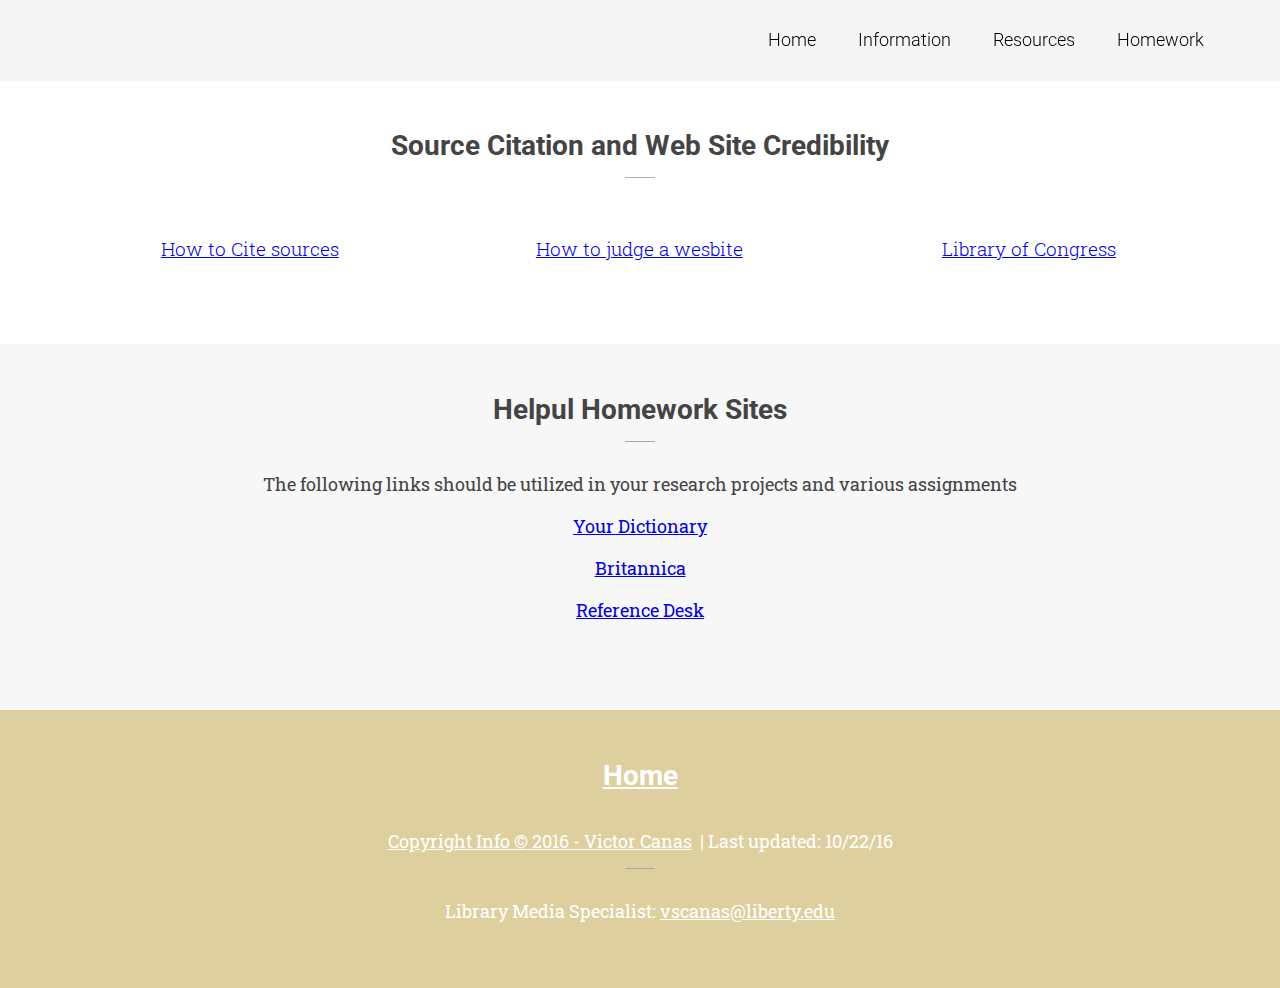
<file: homework.html>
<!DOCTYPE html>
<html >
  <head>
    <meta charset="UTF-8">
    <title>Website 4</title>
      
    <meta name="viewport" content="width=device-width, initial-scale=1">
<link href='http://fonts.googleapis.com/css?family=Open+Sans|Roboto|Roboto+Slab:300,400' rel='stylesheet' type='text/css'>
    
        <link rel="stylesheet" href="css/style.css">

    
  </head>

    <style> 
    a:visited {
    color: brown;
    </style>
    
  <body>
    <div class="hold">
  <div class="header">
    <div class="container">
      <div id="logo">
      </div>
      <ul class="nav">
        <li><a href="index.html">Home</a></li>
        <li><a href="information.html">Information</a></li>
        <li><a href="resources.html">Resources</a></li>
        <li><a href="homework.html">Homework</a></li>
      </ul>
    </div>
  </div>
</div>

<div class="section">
  <div class="container">
    <h1>Source Citation and Web Site Credibility</h1>
      <br>
    <div class="col three">
        <h1 class="feature side"><a href="http://www.plagiarism.org/citing-sources/cite-sources/">How to Cite sources</a></h1>
    </div>
    <div class="col three">
      <h1 class="feature side"><a href="http://www.mhhe.com/mayfieldpub/webtutor/judging.htm">How to judge a wesbite</a></h1>
    </div>
    <div class="col three">
      <h1 class="feature side"><a href="https://www.loc.gov/">Library of Congress</a></h1>
    </div>
    <div class="group margin"></div>
  </div>
</div>  
  <div class="section bg">
  <div class="container">
    <h1>Helpul Homework Sites</h1>
    <h2>The following links should be utilized in your research projects and various assignments</h2>
      <h3><li><a href="http://www.yourdictionary.com/">Your Dictionary</a></li></h3>
       <h3><li><a href="https://www.britannica.com/">Britannica</a></li></h3>
       <h3><li><a href="http://www.refdesk.com/">Reference Desk</a></li></h3>
    <div class="group margin"></div>
  </div>
</div> 

<div class="section bg">
<div class="section">
  <div class="footer">
    <div class="container white">
        <h1><a href="index.html">Home<h1>
        <h2 class="reset"><a href="https://www.linkedin.com/in/vscanas">Copyright Info © 2016 - Victor Canas</a> &nbsp| Last updated: 10/22/16</h2> 
        <h2>Library Media Specialist: <a></a><a href="mailto:vscanas@liberty.com?Subject=ACME Library Center Help" target="_top">vscanas@liberty.edu</h2>           
   </div>            
            
        <script src="js/index.js"></script>

    
    
  </body>
</html>
</file>
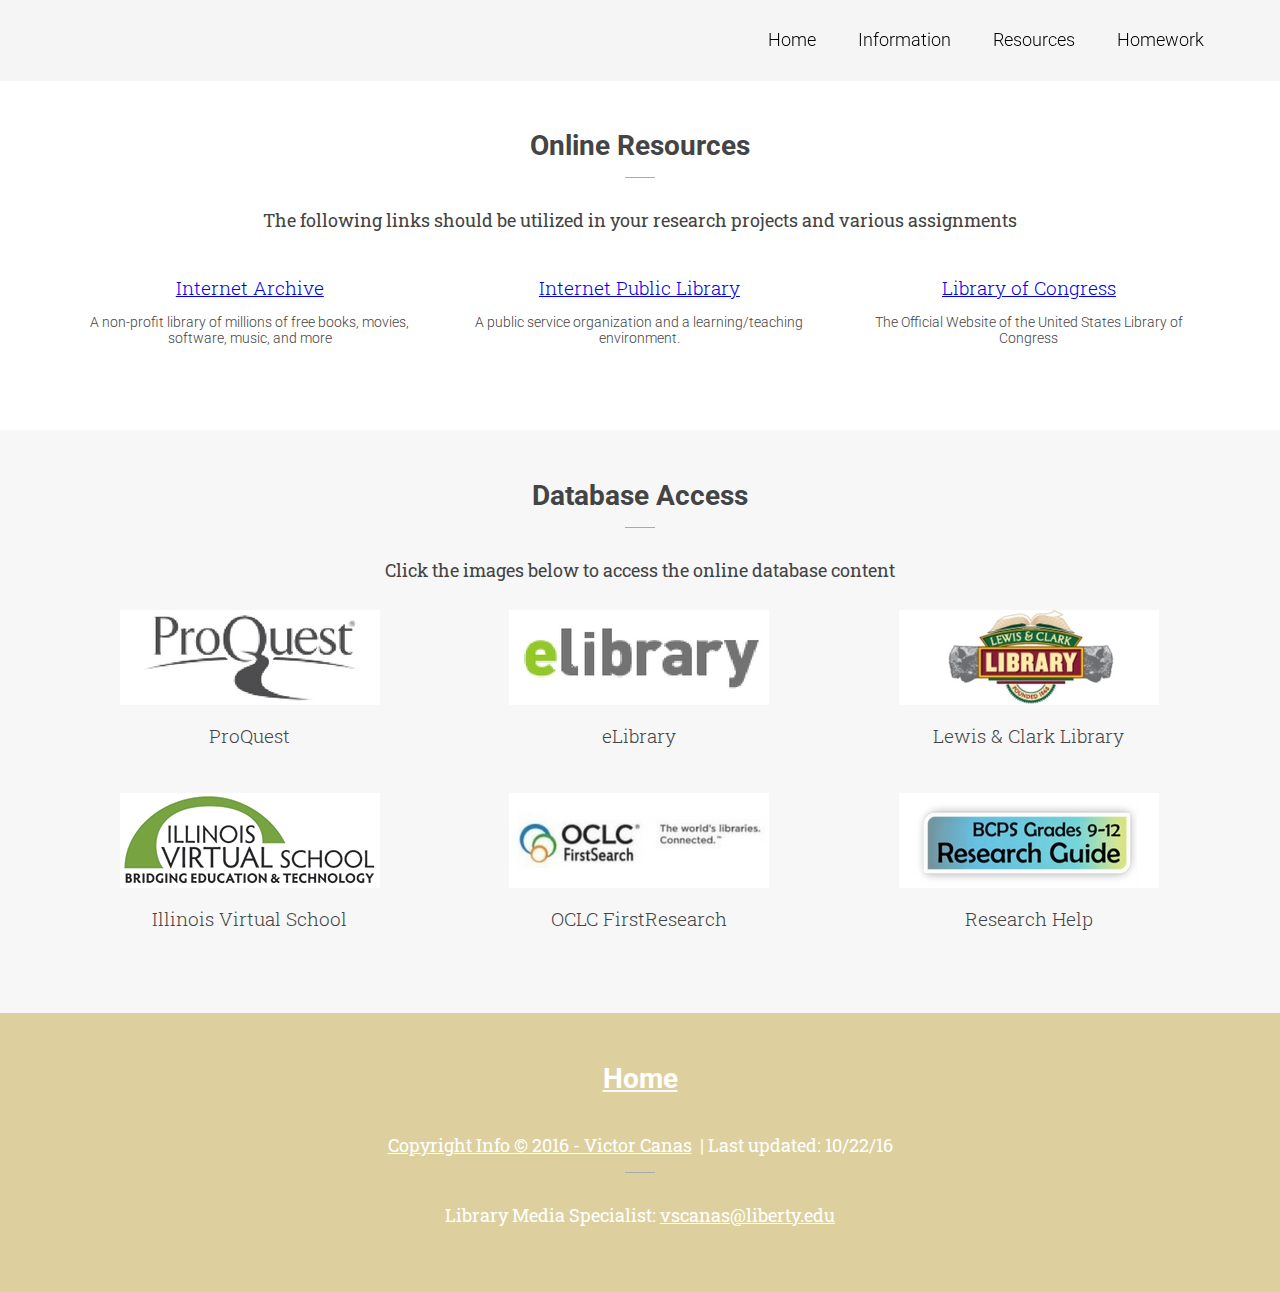
<file: resources.html>
<!DOCTYPE html>
<html >
  <head>
    <meta charset="UTF-8">
    <title>Website 4</title>
      
    <meta name="viewport" content="width=device-width, initial-scale=1">
<link href='http://fonts.googleapis.com/css?family=Open+Sans|Roboto|Roboto+Slab:300,400' rel='stylesheet' type='text/css'>
    
        <link rel="stylesheet" href="css/style.css">

    
  </head>
    
    <style>
a:visited {
    color: brown;
}
</style>

  <body>
    <div class="hold">
  <div class="header">
    <div class="container">
      <div id="logo">
      </div>
      <ul class="nav">
        <li><a href="index.html">Home</a></li>
        <li><a href="information.html">Information</a></li>
        <li><a href="resources.html">Resources</a></li>
        <li><a href="homework.html">Homework</a></li>
      </ul>
    </div>
  </div>
</div>

<div class="section">
  <div class="container">
    <h1>Online Resources</h1>
    <h2>The following links should be utilized in your research projects and various assignments</h2>
      <br>
    <div class="col three">
        <h1 class="feature side"><a href="https://archive.org/index.php?&ui3=1">Internet Archive</a></h1>
        <p class="side1">A non-profit library of millions of free books, movies, software, music, and more </p>
    </div>
    <div class="col three">
      <h1 class="feature side"><a href="http://www.ipl.org/ ">Internet Public Library</a></h1>
<p class="side1">A public service organization and a learning/teaching environment.</p>        
    </div>
    <div class="col three">
      <h1 class="feature side"><a href="https://www.loc.gov/">Library of Congress</a></h1>
          <p class="side1">The Official Website of the United States Library of Congress</p>
    </div>
    <div class="group margin"></div>
  </div>
</div>      
      
      
<div class="section bg">
  <div class="container">
    <h1>Database Access</h1>
    <h2>Click the images below to access the online database content</h2>
    <div class="col three">
        <h1 class="feature side"><a href="http://www.proquest.com/libraries/schools/"><img src="D1.jpg" alt="Address logo"></a>
</h1>
        <h1 class="feature side">ProQuest</h1>
    </div>
    <div class="col three">
        <h1 class="feature side"><a href="http://www.elibrary.com/elibweb/elib/do/login"><img src="D2.jpg" alt="Address logo"></a>
</h1>
      <h1 class="feature side">eLibrary</h1>
    </div>
    <div class="col three">
        <h1 class="feature side"><a href="http://www.lewisandclarklibrary.org/"><img src="D3.jpg" alt="Address logo"></a>
</h1>
      <h1 class="feature side">Lewis & Clark Library</h1>
    </div>
    <div class="group margin"></div>
    <div class="col three">
        <h1 class="feature side"><a href="http://www.ilvirtual.org/"><img src="D4.png" alt="Address logo"></a>
</h1>
      <h1 class="feature side">Illinois Virtual School</h1>
    </div>
    <div class="col three">
        <h1 class="feature side"><a href="https://firstsearch.oclc.org/"><img src="D5.jpg" alt="Address logo"></a>
</h1>
      <h1 class="feature side">OCLC FirstResearch</h1>
    </div>
    <div class="col three">
        <h1 class="feature side"><a href="http://www.bcps.org/offices/lis/researchguide/9-12/intro.html"><img src="D6.jpg" alt="Address logo"></a>
</h1>
      <h1 class="feature side">Research Help</h1>
    </div>
    <div class="group margin"></div>
  </div>
</div>
<div class="section bg">
<div class="section">
  <div class="footer">
    <div class="container white">
        <h1><a href="index.html">Home<h1>
        <h2 class="reset"><a href="https://www.linkedin.com/in/vscanas">Copyright Info © 2016 - Victor Canas</a> &nbsp| Last updated: 10/22/16</h2> 
        <h2>Library Media Specialist: <a></a><a href="mailto:vscanas@liberty.com?Subject=ACME Library Center Help" target="_top">vscanas@liberty.edu</h2>           
   </div>            
            
        <script src="js/index.js"></script>

    
    
  </body>
</html>
</file>
<file: css/style.css>
/* uncomment to see outlines of stuff when you hover *-/
:hover {
  background:rgba(0, 0, 0, 0.1);
}/**/

html,
body {
  margin: 0;
  padding: 0;
}

.section {
  width: 100%;
}

.container {
  position: relative;
  width: 1170px;
  margin: 0 auto;
  color: #444;
  font-size: 14px;
  font-weight: 300;
  font-family: Roboto, 'Open Sans', Arial, sans-serif;
  overflow: hidden;
}

.section .container {
  padding: 30px 0 50px 0;
}

.section.bg {
  background: #f7f7f7;
}


.hold {
  height: 80px;
}

.header {
  line-height: 80px;
  width: 100%;
  transition: line-height 0.2s linear, box-shadow 0.2s linear;
  position: fixed;
  top: 0;
  left: 0;
  z-index: 100;
  background: rgba(245, 245, 245, 0.97);
}

.header.small {
  line-height: 50px;
  box-shadow: 0px 1px 3px 0px rgba(50, 50, 50, 0.8);
}

.header.small > .container > #logo {
  height: 40px;
}

#logo {
  position: absolute;
  top: 50%;
  transform: translateY(-50%);
  background-image:url("https://s13.postimg.org/krfgo8hdz/ACEM_Logo.png");
  float: left;
  height: 40px;
  width: 170px;
  margin-left: 5px;
}

ul.nav {
  float: right;
  list-style: none;
  margin: 0;
  padding: 0;

}

ul.nav li {
  float: left;
  position: relative;
}

ul.nav li a {
  transition: color 0.2s linear;
  font-size: 18px;
}

ul.nav li:hover a {
  color: rgba(214, 195, 128, 0.75);
}

ul.nav li a {
  padding: 21px;
  color: initial;
  text-decoration: initial;
}



/*
  Slider
*/


.section .slider{
  background-image: url("https://images.unsplash.com/photo-1468273519810-d3fe4c125cdb?ixlib=rb-0.3.5&q=80&fm=jpg&crop=entropy&cs=tinysrgb&s=5e455cc7749c7527fcaebf881111705d");
}
.section .footer {
  background: rgba(214, 195, 128, 0.75);
}

.slidercontent {
  text-align: center;
}

.hero {
  font-family: 'Roboto Slab', sans-serif;
  color: white;
  font-weight: normal;
  letter-spacing: 1px;
}

h1.hero {
  font-size: 54px;
}

h2.hero {
  font-size: 30px;
  margin-bottom: 60px;
}

h1.hero:after {
  content: "";
  width: 300px;
  position: relative;
  border-bottom: 1px solid #aaa;
  text-align: center;
  margin: auto;
  margin-top: 15px;
}

.call {
  color: white;
  display: block;
  margin-bottom: 20px;
}

.call span {
  display: inline;
  border: 1px solid white;
  padding: 8px 13px;
  font-size: 20px;
  transition: background 0.15s linear;
}

.call span:hover {
  background: rgba(255, 255, 255, 0.1);
  cursor: pointer;
}
/* 
  Columns 
*/

.col {
  float: left;
  padding: 0;
  margin: 0;
  position: relative;
}

.col.four {
  width: 23%;
  margin: 0 1%;
}

.col.three {
  width: 31.3%;
  margin: 0 1%;
}

.col.two {
  width: 40%;
  margin: 0 2.5%;
  padding: 0 2.5%;
}

.col.extrapad {
  padding-top: 20px;
  padding-bottom: 20px;
}

.col .service,
.col .feature {
  font-size: 21px;
  font-weight: 300;
  font-family: 'Roboto Slab', sans-serif;
}

.col .service:after {
  content: "";
  width: 50px;
  position: relative;
  border-bottom: 1px solid #eee;
  display: block;
  text-align: center;
  margin: auto;
  margin-top: 15px;
}

.col .feature {
  font-size: 19px;
}

.col h1.side,
{
text-align: center;    
}

.col p.side1,
{
text-align: center;    
}

.col p.side,
.col li.side,
.col span.side:first-of-type {
  margin-left: 50px;
  text-align: left;
}

.col .icon {
  border-radius: 50%;
  height: 85px;
  width: 85px;
  line-height: 110px;
  text-align: center;
  margin: 0 auto;
  transition: background 0.25s linear, color 0.25s linear;
}


.col .icon.side {
  position: absolute;
  padding: 0;
  margin: -15px;
  height: 50px;
  width: 50px;
}

.col:hover > .icon {
  background: #36a4f4;
  color: white;
}

.col:hover > .icon.side {
  background: initial;
  color: initial;
}

.responsivegroup {
  display: none;
}
/*
  Column specifics
*/

.col p,
.col h1 {
  padding: 0 1%;
  text-align: center;
}

.group.margin {
  margin-bottom: 20px;
}

.col .imgholder {
  height: 300px;
  width: 100%;
  background: #333;
  transition: background 0.3s linear;
}

.col.bg {
  background: #FFF;
}

.col.pointer {
  cursor: pointer;
}

.col.bg:hover .imgholder {
  background: #555;
}

.col span.feature {
  font-size: 20px;
}
/*
  Text
*/

.container > h1:not(.hero) {
  margin-bottom: 30px;
  text-align: center;
}

.container > h1:after {
  content: "";
  width: 30px;
  position: relative;
  border-bottom: 1px solid #aaa;
  display: block;
  text-align: center;
  margin: auto;
  margin-top: 15px;
}

h2 {
  font-family: 'Roboto Slab', sans-serif;
  text-align: center;
  font-weight: 400;
  font-size: 18px;
}

h3 {
  font-family: 'Roboto Slab', sans-serif;
  text-align: center;
  font-weight: 400;
  font-size: 18px;

}


.left,
.left > h1,
.left > p {
  text-align: left;
}

.reset {
  text-align: center !important;
}

.reset:after {
  display: none !important;
}
/* 
  Slider with Content
*/

.white h1,
.white h2,
.white p,
.white div,
.white a {
  color: #fff;
}
/*
  Responsive
*/

.group:after {
  content: "";
  display: table;
  clear: both;
}

@media all and (max-width: 768px) {
  .container {
    width: 95%;
  }
  .col.four {
    width: 48%;
    margin: 1%;
  }
  .col.three {
    display: block;
    width: 95%;
    padding: 0;
    margin: 0 auto;
    float: none;
  }
  .header {
    height: auto;
    background: #eee;
  }
  #logo {
    position: initial;
    float: none;
    display: block;
    transform: none;
    margin: 10px auto 0 auto;
  }
  ul.nav {
    float: none;
    display: block;
    text-align: center;
    margin: 0 auto;
  }
  ul.nav li {
    float: initial;
    display: inline-block;
  }
  .responsivegroup {
    display: block;
  }
  .responsivegroup:after {
    content: "";
    display: table;
    clear: both;
  }
}

@media all and (min-width: 768px) {
  .container {
    width: 750px;
  }
}

@media all and (min-width: 992px) {
  .container {
    width: 970px;
  }
}

@media all and (min-width: 1200px) {
  .container {
    width: 1170px;
  }
}

@media all and (max-width:450px) {
  .col, .col.four, .col.three, .col.two {
    display: block;
    width: 95%;
    padding: 0;
    margin: 0 auto;
    float: none;
  }
  .col.extrapad {
    padding: 1%;
    margin-bottom: 10px;
  }
  .group {
    display: none;
  }
}

.hi-icon-effect-6 .hi-icon {
	box-shadow: 0 0 0 4px rgba(255,255,255,1);
	transition: background 0.2s, color 0.2s;	
}

.no-touch .hi-icon-effect-6 .hi-icon:hover {
	background: rgba(255,255,255,1);
	color: #64bb5d;
}

.no-touch .hi-icon-effect-6 .hi-icon:hover:before {
	animation: spinAround 2s linear infinite;
}

@keyframes spinAround {
	from {
		transform: rotate(0deg)
	}
	to {
		transform: rotate(360deg);
	}
}
</file>
